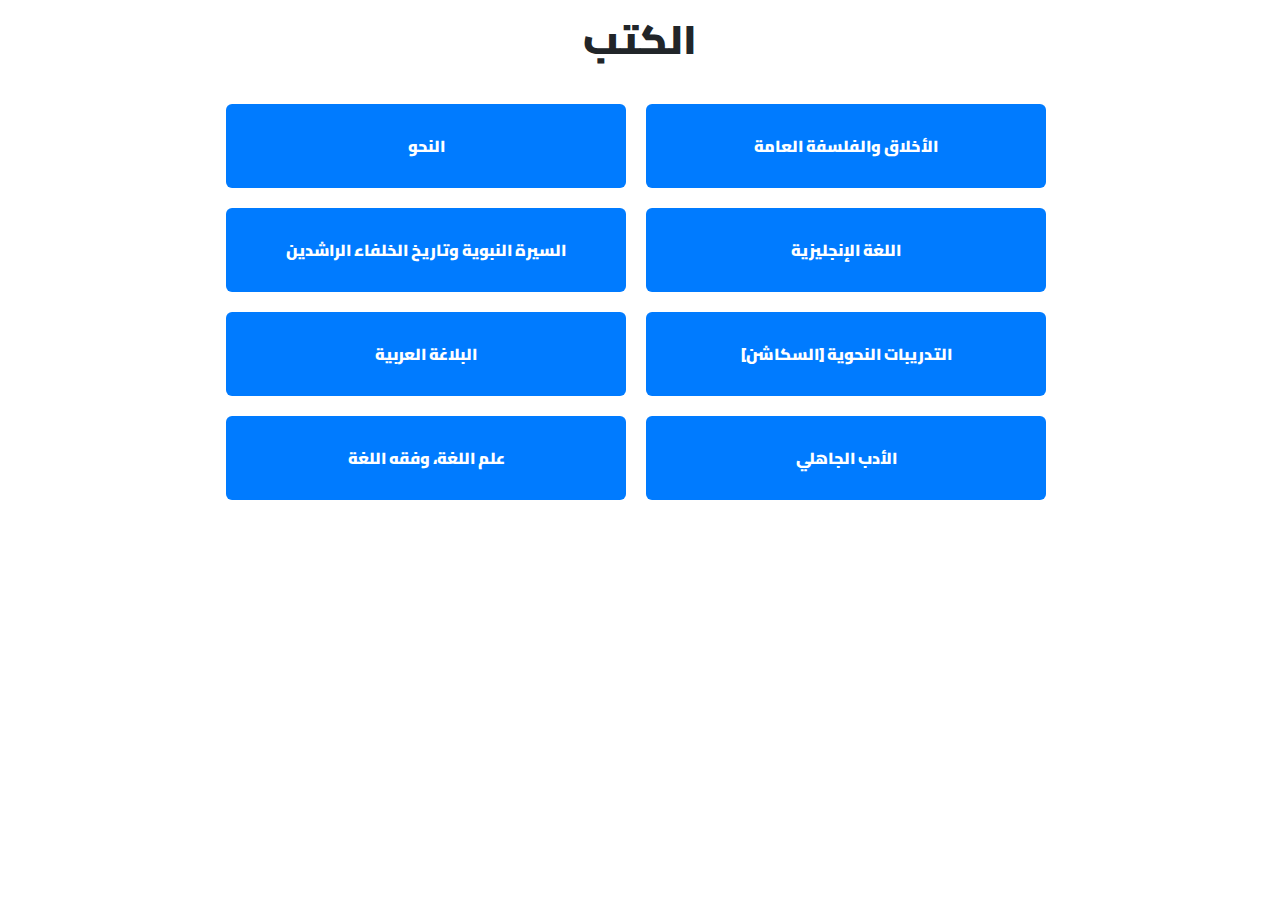
<file: html/first-phase/books.html>
<!DOCTYPE html>
<html lang="ar" dir="rtl">
<head>
    <meta charset="UTF-8">
    <meta name="viewport" content="width=device-width, initial-scale=1.0">
    <title>الدار</title>

    <!-- FontAwesome -->
    <link rel="stylesheet" href="../../css/all.min.css">
    <!-- Bootstrap -->
    <link rel="stylesheet" href="../../css/bootstrap.min.css">
    <!-- Main CSS File -->
    <link rel="stylesheet" href="../../css/first-phase.css">
</head>
<body>
    <div class="container pt-3 pb-5">
        <h1>الكتب</h1>

        <ul class="flexed-list">
        </ul>
    </div>

    <!-- Bootstrap -->
    <script src="../../js/bootstrap.bundle.min.js"></script>
    <!-- first-phase JS File -->
    <script src="../../js/books.js"></script>
</body>
</html>
</file>
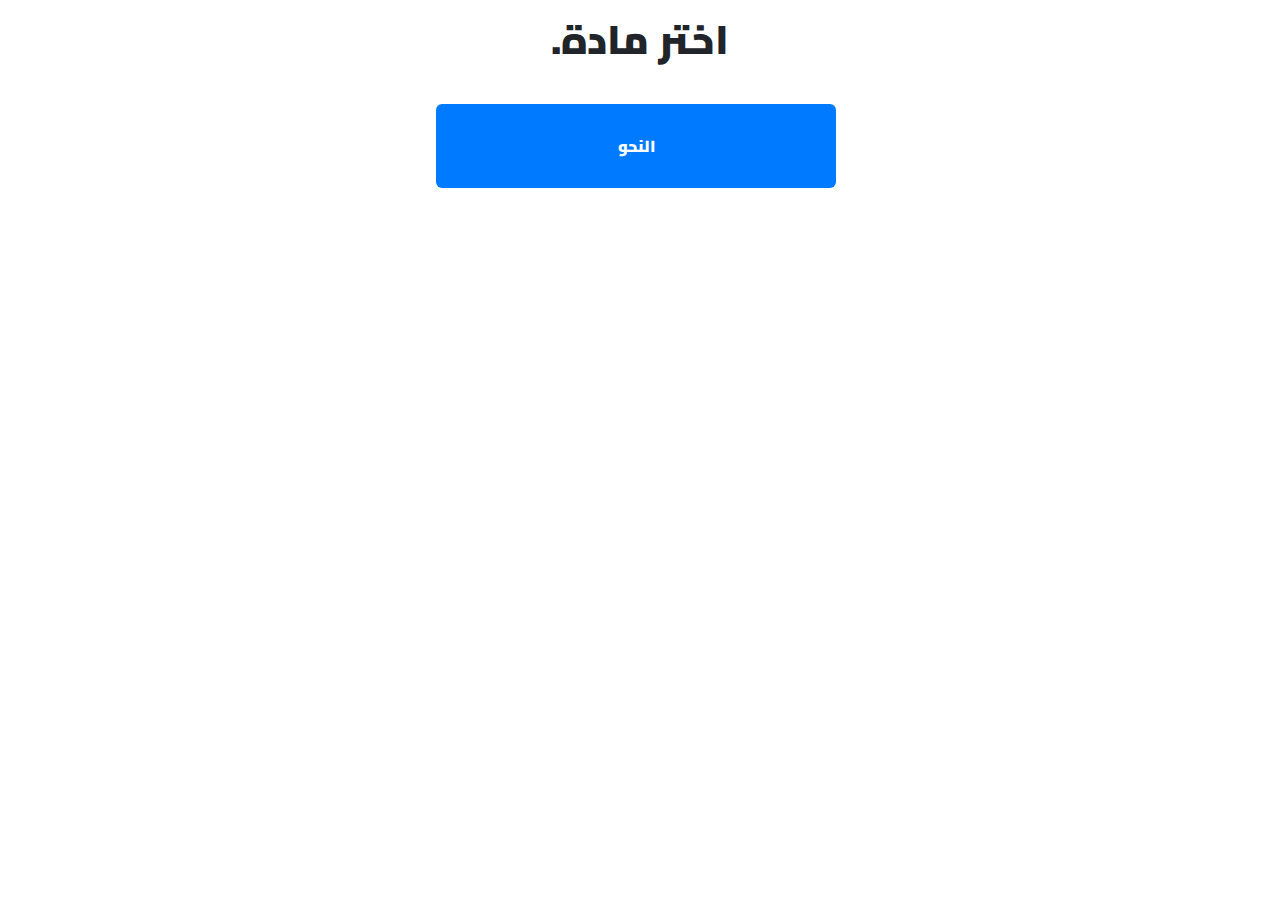
<file: html/first-phase/quiz.html>
<!DOCTYPE html>
<html lang="ar" dir="rtl">
<head>
    <meta charset="UTF-8">
    <meta name="viewport" content="width=device-width, initial-scale=1.0">
    <title>الدار</title>

    <!-- FontAwesome -->
    <link rel="stylesheet" href="../../css/all.min.css">
    <!-- Bootstrap -->
    <link rel="stylesheet" href="../../css/bootstrap.min.css">
    <!-- Main CSS File -->
    <link rel="stylesheet" href="../../css/quiz.css">
</head>
<body class="position-relative">
    <div class="container pt-3 pb-5">
        <h1>اختر مادة.</h1>

        <ul class="flexed-list">
            <li><button data-subject="nahw" class="subject">النحو</button></li>
        </ul>

        <div class="quiz pt-3 position-absolute top-0 start-0 flex-column align-items-center gap-3 d-none">
            <h4 class="question fs-6 text-center"></h4>

            <ul class="chooses d-flex flex-column gap-2">
                <li class="choose" data-letter="A"></li>
                <li class="choose" data-letter="B"></li>
                <li class="choose" data-letter="C"></li>
                <li class="choose" data-letter="D"></li>
            </ul>

            <p class="status"></p>

            <ul class="moving-btns d-flex gap-2">
                <li><button>التالي</button></li>
                <li><button>الرجوع</button></li>
            </ul>

        </div>


    </div>

    <!-- Bootstrap -->
    <script src="../../js/bootstrap.bundle.min.js"></script>
    <!-- first-phase JS File -->
    <script src="../../js/quiz.js"></script>
</body>
</html>
</file>
<file: css/first-phase.css>
@import url('global.css');
</file>
<file: css/quiz.css>
@import url('global.css');

.quiz {
    background-color: #ffffff;
    width: 100%;
    height: 100%;
    overflow: hidden;
}
h4 {
    width: 80%;
}
.chooses li {
    display: flex;
    justify-content: center;
    align-items: center;
    width: 300px;
    padding: 30px;
    border-radius: 6px;
    background-color: var(--blue-color);
    /* color: var(--blue-color) !important;
    border: 1px solid var(--blue-color) !important; */
    text-decoration: none;
    font-weight: 800;
    color: var(--white-color);
    border: none;
    outline: none;
    cursor: pointer;
}
.chooses li:active {
    opacity: 0.8;
}

.quiz .status {
    margin-top: -15px;
    /* width: 300px; */
    text-align: center;
}
.moving-btns button {
    display: flex;
    justify-content: center;
    align-items: center;
    width: 100px;
    height: 20px;
    padding: 20px;
    border-radius: 6px;
    background-color: var(--blue-color);
    font-weight: 800;
    color: var(--white-color);
    border: none;
    outline: none;
}

.correct-status {
    color: var(--green-color);
}
.wrong-status {
    color: var(--red-color);
}
</file>
